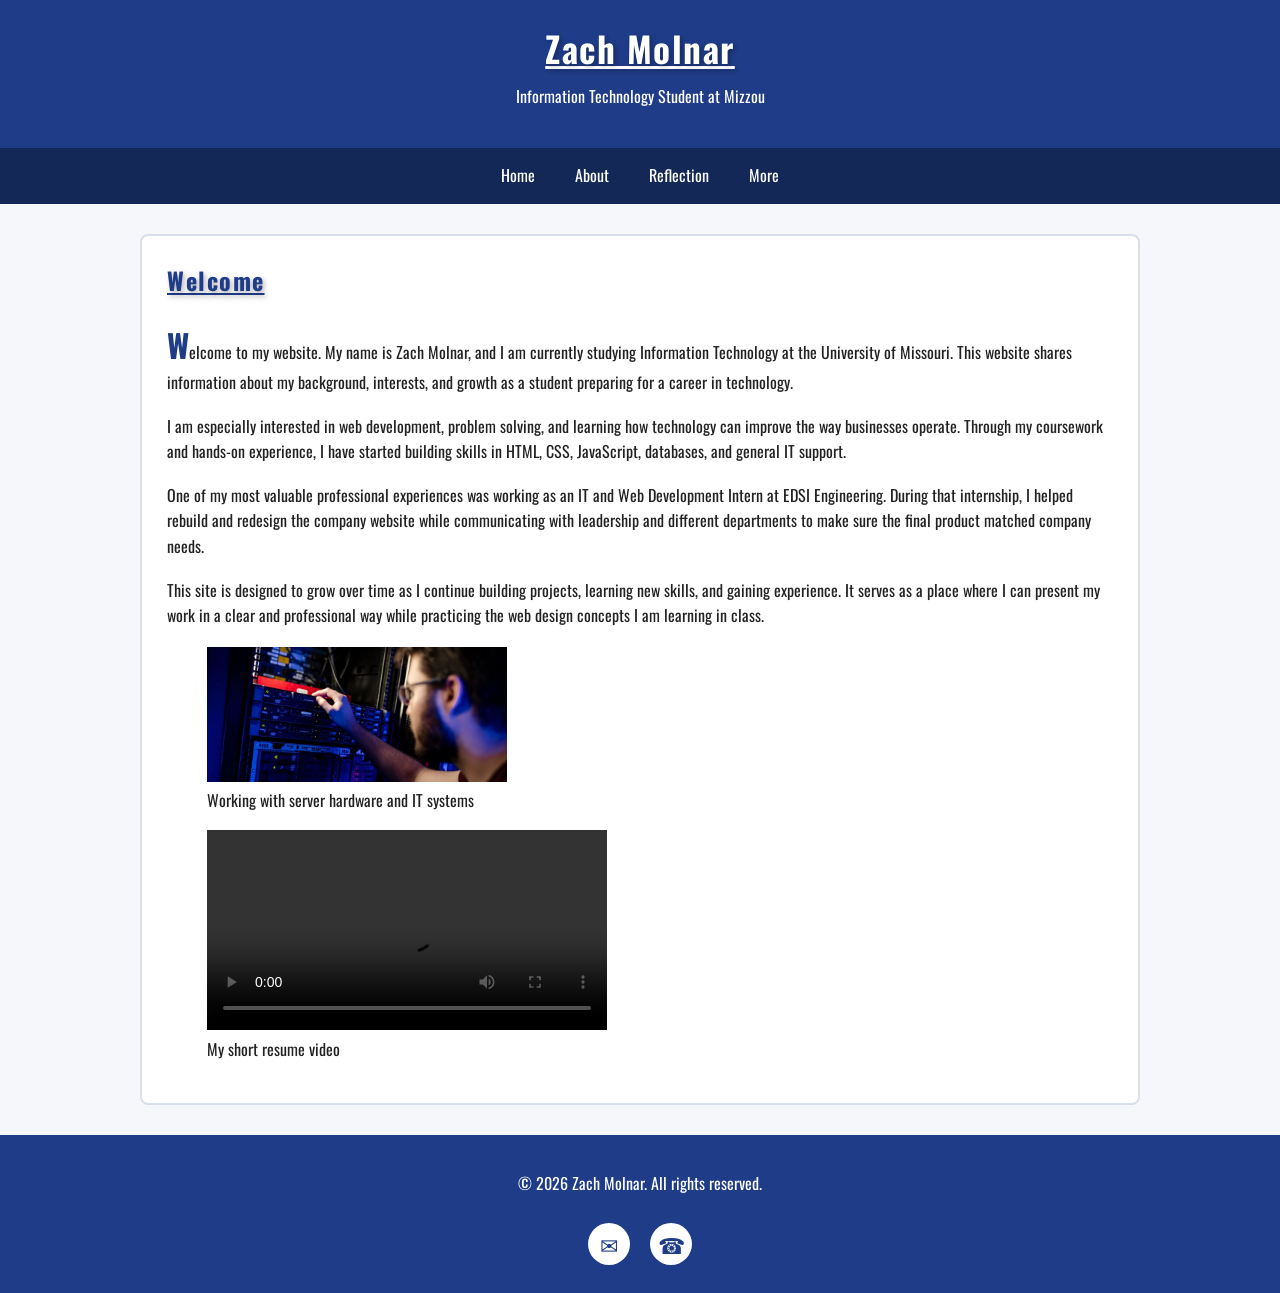
<file: index.html>
<!DOCTYPE html>
<html lang="en">

<!--
  Name: Zach Molnar
  File: index.html
  Course: INFOTC 1000
  Description: Home page for personal website
-->

<head>
  <meta charset="utf-8">
  <meta name="viewport" content="width=device-width, initial-scale=1.0">
  <title>Zach Molnar | Home</title>

  <!-- Custom font used here -->
  <link rel="preconnect" href="https://fonts.googleapis.com">
  <link rel="preconnect" href="https://fonts.gstatic.com" crossorigin>
  <link href="https://fonts.googleapis.com/css2?family=Oswald:wght@400;500;700&display=swap" rel="stylesheet">

  <link rel="stylesheet" href="style.css">
  <link rel="stylesheet" href="nav.css">
</head>

<body>
  <header>
    <div class="site-header">
      <h1>Zach Molnar</h1>
      <p class="tagline">Information Technology Student at Mizzou</p>
    </div>

    <nav>
      <ul class="nav-menu">
        <li><a href="index.html">Home</a></li>
        <li><a href="about.html">About</a></li>
        <li><a href="reflection.html">Reflection</a></li>
        <li class="dropdown">
          <a href="#">More</a>
          <ul class="dropdown-menu">
            <li><a href="#">Projects</a></li>
            <li class="dropdown-submenu">
              <a href="#">Resources</a>
              <ul class="submenu">
                <li><a href="#">Resume</a></li>
                <li><a href="#">Contact</a></li>
              </ul>
            </li>
          </ul>
        </li>
      </ul>
    </nav>
  </header>

  <main>
    <section class="content-box">
      <h2>Welcome</h2>

      <p class="intro-paragraph">
        Welcome to my website. My name is Zach Molnar, and I am currently studying Information Technology at the University of Missouri. This website shares information about my background, interests, and growth as a student preparing for a career in technology.
      </p>

      <p>
        I am especially interested in web development, problem solving, and learning how technology can improve the way businesses operate. Through my coursework and hands-on experience, I have started building skills in HTML, CSS, JavaScript, databases, and general IT support.
      </p>

      <p>
        One of my most valuable professional experiences was working as an IT and Web Development Intern at EDSI Engineering. During that internship, I helped rebuild and redesign the company website while communicating with leadership and different departments to make sure the final product matched company needs.
      </p>

      <p>
        This site is designed to grow over time as I continue building projects, learning new skills, and gaining experience. It serves as a place where I can present my work in a clear and professional way while practicing the web design concepts I am learning in class.
      </p>

      <!-- Image -->
      <figure>
        <img src="compsci.webp" alt="Working with server hardware and IT systems" width="300">
        <figcaption>Working with server hardware and IT systems</figcaption>
      </figure>

      <!-- Video -->
      <figure>
        <video controls width="400">
          <source src="resumemov.mp4" type="video/mp4">
          Your browser does not support the video tag.
        </video>
        <figcaption>My short resume video</figcaption>
      </figure>
    </section>
  </main>

  <footer>
    <p>&copy; 2026 Zach Molnar. All rights reserved.</p>

    <div class="footer-contact">
      <a href="mailto:zrm2005@missouri.edu" class="footer-icon">✉</a>
      <a href="tel:1234567890" class="footer-icon">☎</a>
    </div>
  </footer>
</body>

</html>
</file>
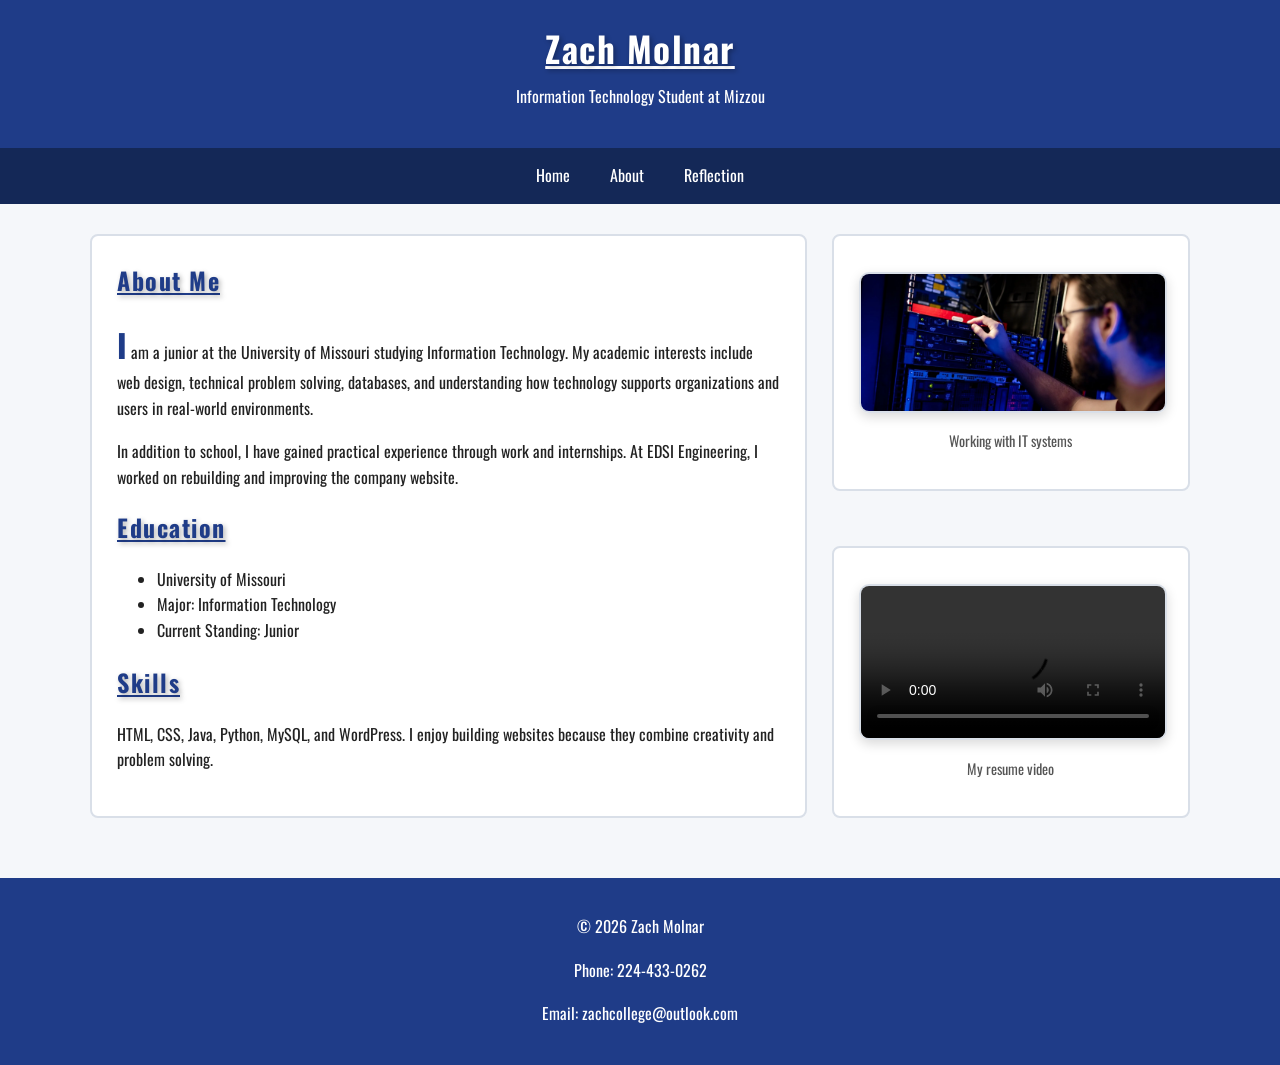
<file: about.html>
<!DOCTYPE html>
<html lang="en">

<!--
  Name: Zach Molnar
  File: about.html
  Description: About page for personal website
-->

<head>
  <meta charset="utf-8">
  <meta name="viewport" content="width=device-width, initial-scale=1.0">
  <title>Zach Molnar | About</title>
  <link rel="stylesheet" href="style.css">
  <link rel="stylesheet" href="nav.css">
</head>

<body class="about-page">
  <header>
    <div class="site-header">
      <h1>Zach Molnar</h1>
      <p class="tagline">Information Technology Student at Mizzou</p>
    </div>

    <nav>
      <ul class="nav-menu">
        <li><a href="index.html">Home</a></li>
        <li><a href="about.html">About</a></li>
        <li><a href="reflection.html">Reflection</a></li>
      </ul>
    </nav>
  </header>

  <main class="about-grid">
    <section class="content-box about-text">
      <h2>About Me</h2>

      <p class="intro-paragraph">
        I am a junior at the University of Missouri studying Information Technology. My academic interests include web design, technical problem solving, databases, and understanding how technology supports organizations and users in real-world environments.
      </p>

      <p>
        In addition to school, I have gained practical experience through work and internships. At EDSI Engineering, I worked on rebuilding and improving the company website.
      </p>

      <h2>Education</h2>
      <ul class="education-list">
        <li>University of Missouri</li>
        <li>Major: Information Technology</li>
        <li>Current Standing: Junior</li>
      </ul>

      <h2>Skills</h2>
      <p>
        HTML, CSS, Java, Python, MySQL, and WordPress. I enjoy building websites because they combine creativity and problem solving.
      </p>
    </section>

    <section class="content-box media-box about-image">
      <figure class="profile-media">
        <img src="compsci.webp" alt="Computer science workspace">
        <figcaption>Working with IT systems</figcaption>
      </figure>
    </section>

    <section class="content-box media-box about-video">
      <figure class="profile-media">
        <video controls>
          <source src="resumemov.mp4" type="video/mp4">
          Your browser does not support the video tag.
        </video>
        <figcaption>My resume video</figcaption>
      </figure>
    </section>
  </main>

  <footer>
    <p>&copy; 2026 Zach Molnar</p>
    <p class="footer-contact">Phone: 224-433-0262</p>
    <p class="footer-contact">Email: zachcollege@outlook.com</p>
  </footer>
</body>

</html>
</file>
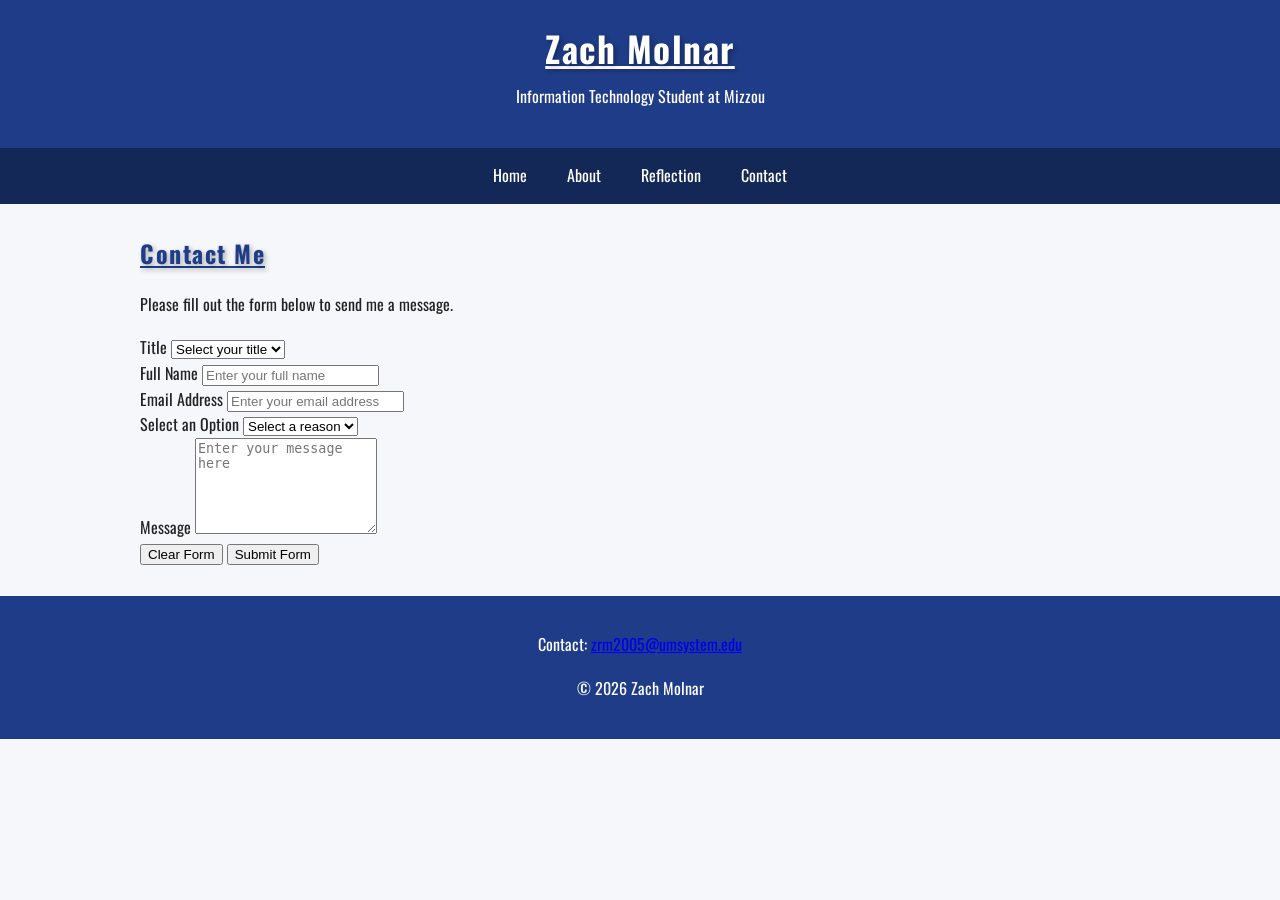
<file: contact.html>
<!DOCTYPE html>
<html lang="en">

<!--
  Name: Zach Molnar
  File: contact.html

  Description: Contact page for personal website
-->

<head>
  <meta charset="utf-8">
  <meta name="viewport" content="width=device-width, initial-scale=1.0">
  <title>Zach Molnar | Contact</title>
  <link rel="stylesheet" href="style.css">
  <link rel="stylesheet" href="nav.css">
  <link rel="shortcut icon" type="image/x-icon" href="favicon.ico">
</head>

<body>
  <header>
    <div class="site-header">
      <h1>Zach Molnar</h1>
      <p class="tagline">Information Technology Student at Mizzou</p>
    </div>

    <nav>
      <ul class="nav-menu">
        <li><a href="index.html">Home</a></li>
        <li><a href="about.html">About</a></li>
        <li><a href="reflection.html">Reflection</a></li>
        <li><a href="contact.html" class="active">Contact</a></li>
      </ul>
    </nav>
  </header>

  <main>
    <section class="contact-section">
      <h2>Contact Me</h2>
      <p class="contact-intro">
        Please fill out the form below to send me a message.
      </p>

      <form class="contact-form" action="#" method="post">
        <div class="form-group">
          <label for="title">Title</label>
          <select id="title" name="title" required>
            <option value="" disabled selected>Select your title</option>
            <option value="mr">Mr.</option>
            <option value="ms">Ms.</option>
            <option value="mrs">Mrs.</option>
            <option value="dr">Dr.</option>
            <option value="prof">Prof.</option>
          </select>
        </div>

        <div class="form-group">
          <label for="fullname">Full Name</label>
          <input
            type="text"
            id="fullname"
            name="fullname"
            placeholder="Enter your full name"
            required>
        </div>

        <div class="form-group">
          <label for="email">Email Address</label>
          <input
            type="email"
            id="email"
            name="email"
            placeholder="Enter your email address"
            required>
        </div>

        <div class="form-group">
          <label for="reason">Select an Option</label>
          <select id="reason" name="reason" required>
            <option value="" disabled selected>Select a reason</option>
            <option value="question">Question</option>
            <option value="feedback">Feedback</option>
            <option value="project">Project Inquiry</option>
            <option value="other">Other</option>
          </select>
        </div>

        <div class="form-group">
          <label for="message">Message</label>
          <textarea
            id="message"
            name="message"
            rows="6"
            placeholder="Enter your message here"
            required></textarea>
        </div>

        <div class="form-buttons">
          <input type="reset" value="Clear Form" class="btn-secondary">
          <input type="submit" value="Submit Form" class="btn-primary">
        </div>
      </form>
    </section>
  </main>

  <footer>
    <p>Contact: 
      <a href="mailto:zrm2005@umsystem.edu">zrm2005@umsystem.edu</a>
    </p>
    <p>&copy; 2026 Zach Molnar</p>
  </footer>
</body>
</html>
</file>
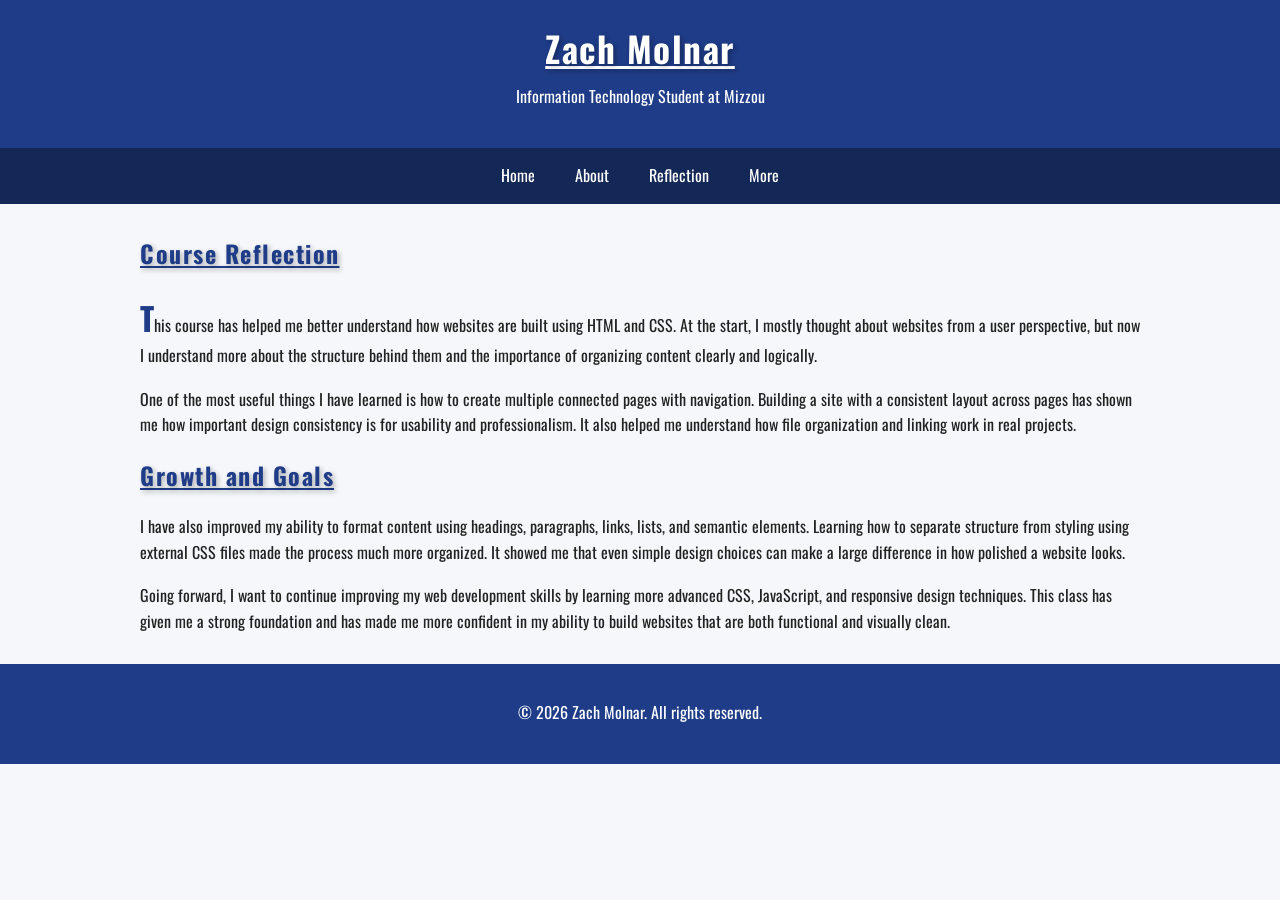
<file: reflection.html>
<!DOCTYPE html>
<html lang="en">

<!--
  Name: Zach Molnar
  File: reflection.html
  Description: Reflection page for personal website
-->

<head>
  <meta charset="utf-8">
  <meta name="viewport" content="width=device-width, initial-scale=1.0">
  <title>Zach Molnar | Reflection</title>
  <link rel="stylesheet" href="style.css">
  <link rel="stylesheet" href="nav.css">
</head>

<body>
  <header>
    <div class="site-header">
      <h1>Zach Molnar</h1>
      <p class="tagline">Information Technology Student at Mizzou</p>
    </div>

    <nav>
      <ul class="nav-menu">
        <li><a href="index.html">Home</a></li>
        <li><a href="about.html">About</a></li>
        <li><a href="reflection.html">Reflection</a></li>
        <li class="dropdown">
          <a href="#">More</a>
          <ul class="dropdown-menu">
            <li><a href="#">Projects</a></li>
            <li class="dropdown-submenu">
              <a href="#">Resources</a>
              <ul class="submenu">
                <li><a href="#">Resume</a></li>
                <li><a href="#">Contact</a></li>
              </ul>
            </li>
          </ul>
        </li>
      </ul>
    </nav>
  </header>

  <main>
    <section class="reflection-box">
      <h2>Course Reflection</h2>

      <p class="intro-paragraph reflection-paragraph">
        This course has helped me better understand how websites are built using HTML and CSS. At the start, I mostly thought about websites from a user perspective, but now I understand more about the structure behind them and the importance of organizing content clearly and logically.
      </p>

      <p class="reflection-paragraph">
        One of the most useful things I have learned is how to create multiple connected pages with navigation. Building a site with a consistent layout across pages has shown me how important design consistency is for usability and professionalism. It also helped me understand how file organization and linking work in real projects.
      </p>

      <h2>Growth and Goals</h2>

      <p class="reflection-paragraph">
        I have also improved my ability to format content using headings, paragraphs, links, lists, and semantic elements. Learning how to separate structure from styling using external CSS files made the process much more organized. It showed me that even simple design choices can make a large difference in how polished a website looks.
      </p>

      <p class="reflection-paragraph">
        Going forward, I want to continue improving my web development skills by learning more advanced CSS, JavaScript, and responsive design techniques. This class has given me a strong foundation and has made me more confident in my ability to build websites that are both functional and visually clean.
      </p>
    </section>
  </main>

  <footer>
    <p>&copy; 2026 Zach Molnar. All rights reserved.</p>
  </footer>
</body>

</html>
</file>
<file: style.css>
/*
  Name: Zach Molnar
  File: style.css
  Description: Main styling for personal website
*/

@import url('https://fonts.googleapis.com/css2?family=Oswald:wght@400;500;700&display=swap');

/* Custom font from Google Fonts applied to site */
body {
  margin: 0;
  font-family: "Oswald", Arial, Helvetica, sans-serif !important;
  line-height: 1.6;
  background-color: #f5f7fa;
  color: #222;
}

.site-header {
  text-align: center;
  padding: 20px;
  background-color: #1f3c88;
  color: white;
}

.site-header h1 {
  margin: 0;
  font-size: 2.2rem;
}

.tagline {
  margin-top: 8px;
  font-size: 1rem;
}

/* Custom styles for all <h1 and h2> elements */
h1, h2 {
  letter-spacing: 1.5px;
  text-shadow: 2px 2px 5px rgba(0, 0, 0, 0.3);
  text-decoration: underline;
}

main {
  max-width: 1000px;
  margin: 30px auto;
  padding: 0 20px;
}

.content-box {
  background-color: white;
  border: 2px solid #d9dfe8;
  padding: 25px;
  margin-bottom: 30px;
  border-radius: 8px;
}

h2 {
  color: #1f3c88;
  margin-top: 0;
}

p {
  margin-bottom: 18px;
}

.intro-paragraph::first-letter {
  font-size: 2rem;
  font-weight: bold;
  color: #1f3c88;
}

.education-list {
  margin-bottom: 20px;
}

footer {
  text-align: center;
  padding: 20px;
  background-color: #1f3c88;
  color: white;
}

.footer-contact {
  margin-top: 10px;
}

.footer-icon {
  display: inline-flex;
  align-items: center;
  justify-content: center;
  width: 42px;
  height: 42px;
  margin: 8px;
  border-radius: 50%;
  background-color: white;
  color: #1f3c88;
  font-size: 1.4rem;
  text-decoration: none;
  transition: transform 0.3s ease, background-color 0.3s ease, color 0.3s ease, box-shadow 0.3s ease;
}

.footer-icon:hover {
  transform: scale(1.2) rotate(8deg);
  background-color: #f5d76e;
  color: #1f3c88;
  box-shadow: 0 0 15px rgba(255, 255, 255, 0.9);
}

/* ========================= */
/* ABOUT PAGE GRID LAYOUT */
/* ========================= */

.about-grid {
  display: grid;
  grid-template-columns: 2fr 1fr;
  gap: 25px;
  max-width: 1100px;
  margin: 30px auto;
  padding: 0 20px;
}

.about-text {
  grid-column: 1 / 2;
  grid-row: 1 / 3;
}

.about-image {
  grid-column: 2 / 3;
}

.about-video {
  grid-column: 2 / 3;
}

.media-box {
  display: flex;
  align-items: center;
  justify-content: center;
}

.profile-media {
  margin: 0;
  text-align: center;
  width: 100%;
}

.profile-media img,
.profile-media video {
  width: 100%;
  max-width: 100%;
  height: auto;
  border-radius: 10px;
  border: 2px solid #d9dfe8;
  box-shadow: 0 4px 12px rgba(0, 0, 0, 0.15);
}

.profile-media img:hover {
  transform: scale(1.05);
  transition: 0.3s ease;
}

.profile-media figcaption {
  margin-top: 10px;
  font-size: 0.9rem;
  color: #555;
}

/* ========================= */
/* MOBILE RESPONSIVE */
/* ========================= */

@media screen and (max-width: 768px) {
  .about-grid {
    grid-template-columns: 1fr;
  }

  .about-text,
  .about-image,
  .about-video {
    grid-column: 1 / 2;
    grid-row: auto;
  }

  video {
    max-width: 100%;
  }
}

/* ========================= */
/* PRINT STYLES */
/* ========================= */

@media print {
  @page {
    margin: 1in;
  }

  body.about-page {
    background: white;
    color: black;
    font-family: "Times New Roman", Times, serif;
    font-size: 12pt;
    line-height: 1.4;
    margin: 0;
  }

  body.about-page * {
    color: black !important;
    box-shadow: none !important;
    background: white !important;
  }

  body.about-page nav,
  body.about-page .tagline,
  body.about-page .profile-media,
  body.about-page h2 {
    display: none !important;
  }

  body.about-page main {
    max-width: 100%;
    margin: 0;
    padding: 0;
  }

  body.about-page .content-box {
    border: none;
    padding: 0;
    margin: 0;
  }

  body.about-page .site-header {
    text-align: left;
    padding-bottom: 10px;
  }

  body.about-page .site-header h1 {
    font-size: 20pt;
  }

  body.about-page footer {
    text-align: left;
    border-top: 1px solid black;
    margin-top: 10px;
  }
}

/* ========================= */
/* ACTIVITY TABLE STYLES */
/* ========================= */

.table-wrapper {
  width: 100%;
  overflow-x: auto;
  margin-top: 20px;
}

table {
  width: 100%;
  border-collapse: collapse;
  border: 3px solid #1f3c88;
  background-color: white;
}

caption {
  caption-side: top;
  font-weight: bold;
  font-size: 1.1rem;
  padding: 12px;
  color: #1f3c88;
}

th,
td {
  border: 1px solid #999;
  padding: 12px;
  text-align: left;
}

thead {
  background-color: #1f3c88;
  color: white;
}

tbody tr:nth-child(odd) {
  background-color: #e8f0fe;
}

tbody tr:nth-child(even) {
  background-color: #ffffff;
}

tbody tr:first-child,
tbody tr:nth-child(3) {
  background-color: #dbeafe;
}

@media screen and (max-width: 768px) {
  table {
    font-size: 0.9rem;
  }

  th,
  td {
    padding: 8px;
  }
}
</file>
<file: nav.css>
/*
  Name: Zach Molnar
  File: nav.css
  Description: Navigation styling with flex layout and dropdown menu
*/

nav {
  background-color: #142857;
}

.nav-menu {
  list-style: none;
  display: flex;
  justify-content: center;
  align-items: center;
  margin: 0;
  padding: 0;
  flex-wrap: wrap;
}

.nav-menu li {
  position: relative;
}

.nav-menu a {
  display: block;
  padding: 15px 20px;
  color: white;
  text-decoration: none;
}

.nav-menu a:hover {
  background-color: #2b4ea2;
}

.dropdown-menu,
.submenu {
  display: none;
  position: absolute;
  top: 100%;
  left: 0;
  min-width: 180px;
  background-color: #142857;
  list-style: none;
  padding: 0;
  margin: 0;
  z-index: 1000;
}

.dropdown:hover .dropdown-menu {
  display: block;
}

.dropdown-submenu {
  position: relative;
}

.dropdown-submenu:hover .submenu {
  display: block;
  top: 0;
  left: 100%;
}

.dropdown-menu li a,
.submenu li a {
  padding: 12px 16px;
  white-space: nowrap;
}

.hamburger {
  display: none;
  font-size: 2rem;
  color: #142857;
  padding: 10px;
  text-align: center;
  cursor: pointer;
}

@media screen and (max-width: 600px) {
  .nav-menu {
    display: none;
  }

  .hamburger {
    display: block;
  }

  .dropdown-menu,
  .submenu {
    display: none;
  }
}
</file>
